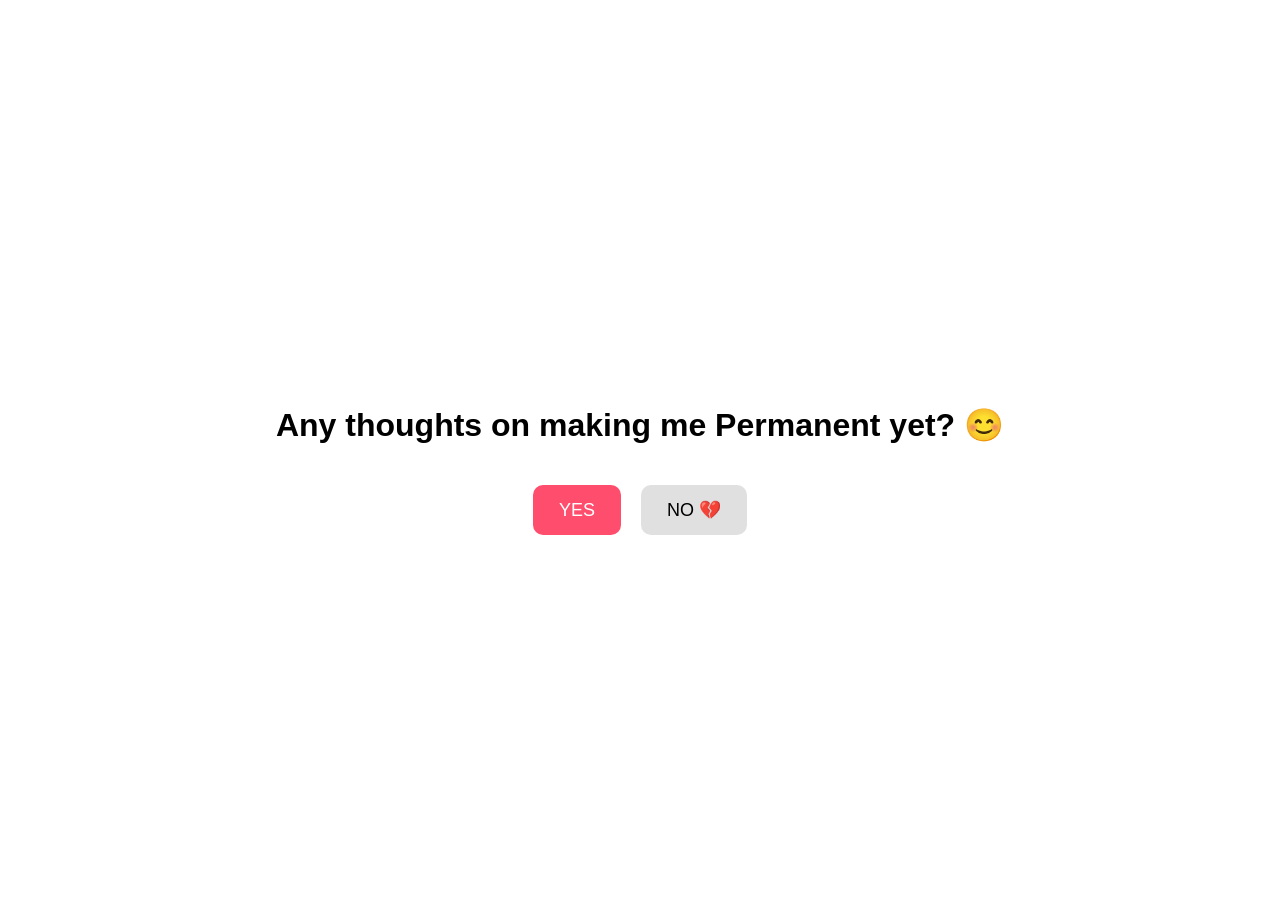
<file: index.html>
<!doctype html>
<html lang="en">
  <head>
    <meta charset="UTF-8" />
    <meta name="viewport" content="width=device-width, initial-scale=1.0" />
    <link rel="stylesheet" href="style.css" />
    <title>HELPPPPP</title>
  </head>
  <body>
    <div class="main">
      <h1 id="question">Any thoughts on making me Permanent yet? 😊</h1>
      <div class="container">
        <button id="yesBtn">YES </button>
        <button id="noBtn" class="button_will_react">NO 💔</button>
      </div>
    </div>

    <script src="script.js"></script>
  </body>
</html>
</file>
<file: style.css>
* {
  box-sizing: border-box;
}

body {
  display: flex;
  flex-direction: column;
  text-align: center;
  align-items: center;
  justify-content: center;
  height: 100vh;
  font-family: sans-serif;
  background: white;
  margin: 0;
  padding: 40px;
}

.main {
  display: flex;
  flex-direction: column;
  align-items: center;
  justify-content: center;
  text-align: center;
}

#question {
  padding: 20px;
}

.container {
  position: relative;
  display: flex;
  gap: 20px;
}

button {
  padding: 14px 26px;
  font-size: 18px;
  border-radius: 10px;
  border: none;
  cursor: pointer;
  transition: all 0.3s ease;
}

#yesBtn {
  background: #ff4d6d;
  color: white;
}

#noBtn {
  background: #e0e0e0;
  position: relative;
}
</file>
